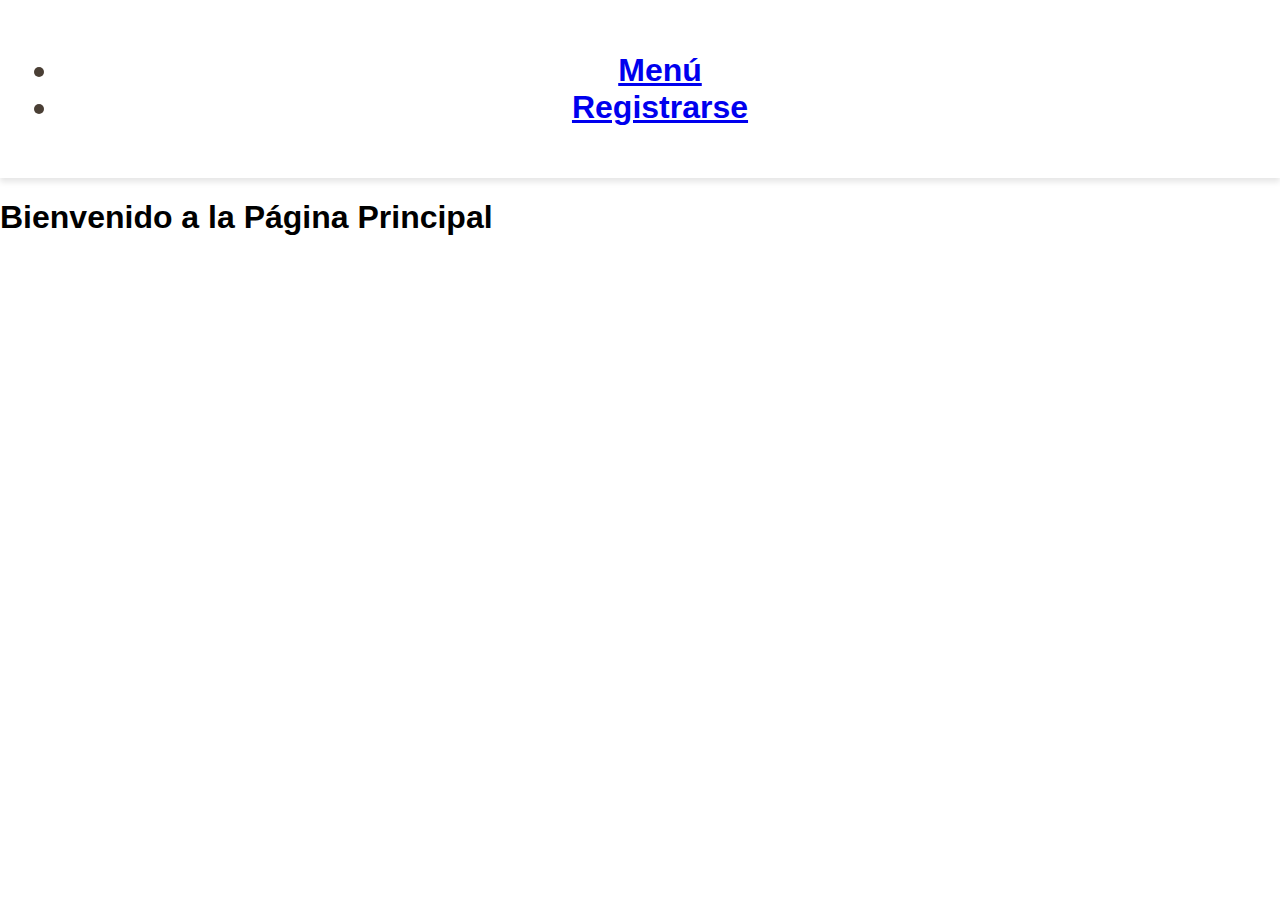
<file: index.html>
<!DOCTYPE html>
<html lang="es">
<head>
    <meta charset="UTF-8">
    <meta name="viewport" content="width=device-width, initial-scale=1.0">
    <title>Página Principal</title>
    <link rel="stylesheet" href="styles.css">
</head>
<body>
    <header>
        <nav>
            <ul>
                <li><a href="menu.html">Menú</a></li>
                <li><a href="register.html">Registrarse</a></li>
            </ul>
        </nav>
    </header>
    
    <div class="container">
        <h1>Bienvenido a la Página Principal</h1>
    </div>
</body>
</html>
</file>
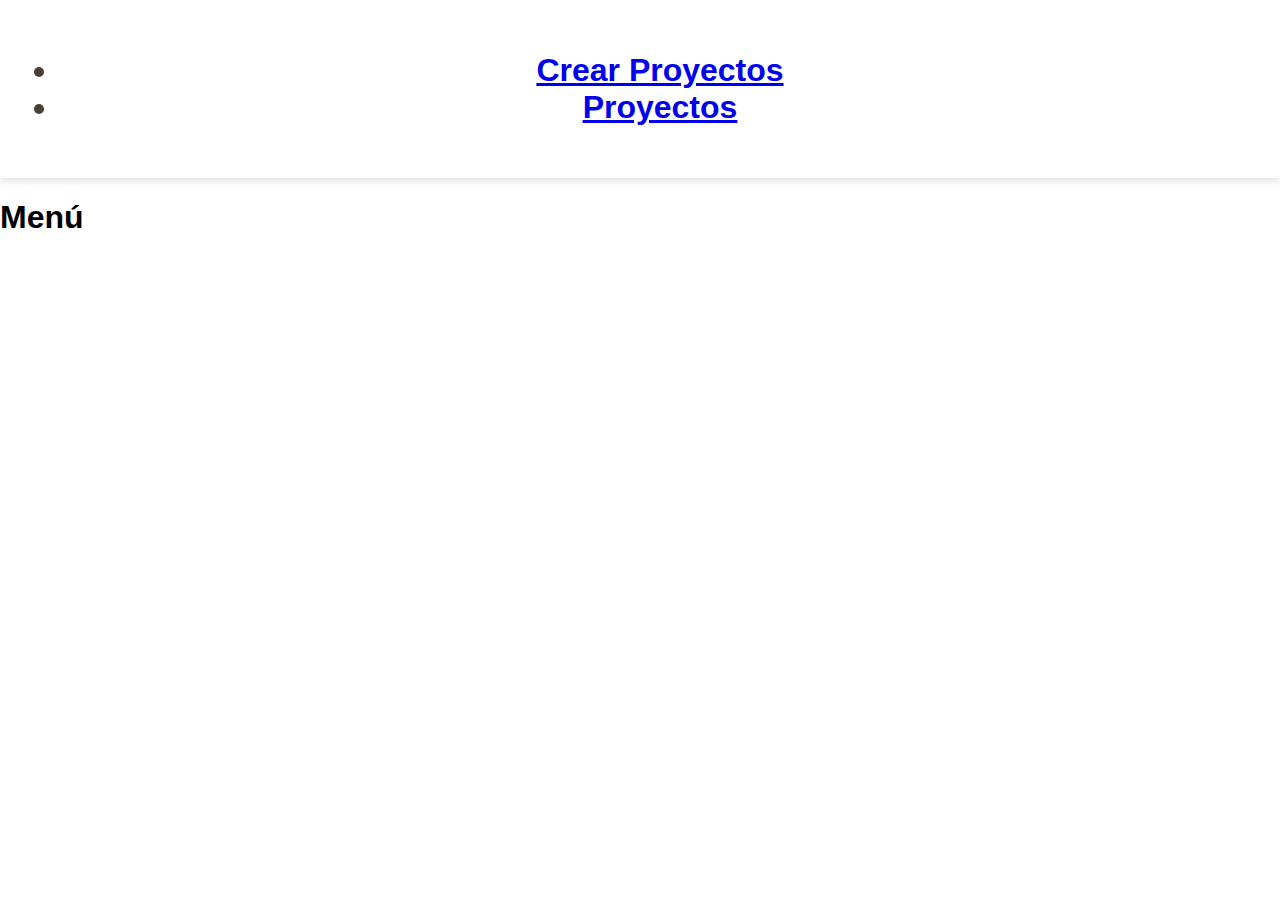
<file: menu.html>
<!DOCTYPE html>
<html lang="es">
<head>
    <meta charset="UTF-8">
    <meta name="viewport" content="width=device-width, initial-scale=1.0">
    <title>Menú</title>
    <link rel="stylesheet" href="styles.css">
</head>
<body>
    <header>
        <nav>
            <ul>
                <li><a href="crear_proyectos.html">Crear Proyectos</a></li>
                <li><a href="proyectos.html">Proyectos</a></li>
            </ul>
        </nav>
    </header>
    
    <div class="container">
        <h1>Menú</h1>
    </div>
</body>
</html>
</file>
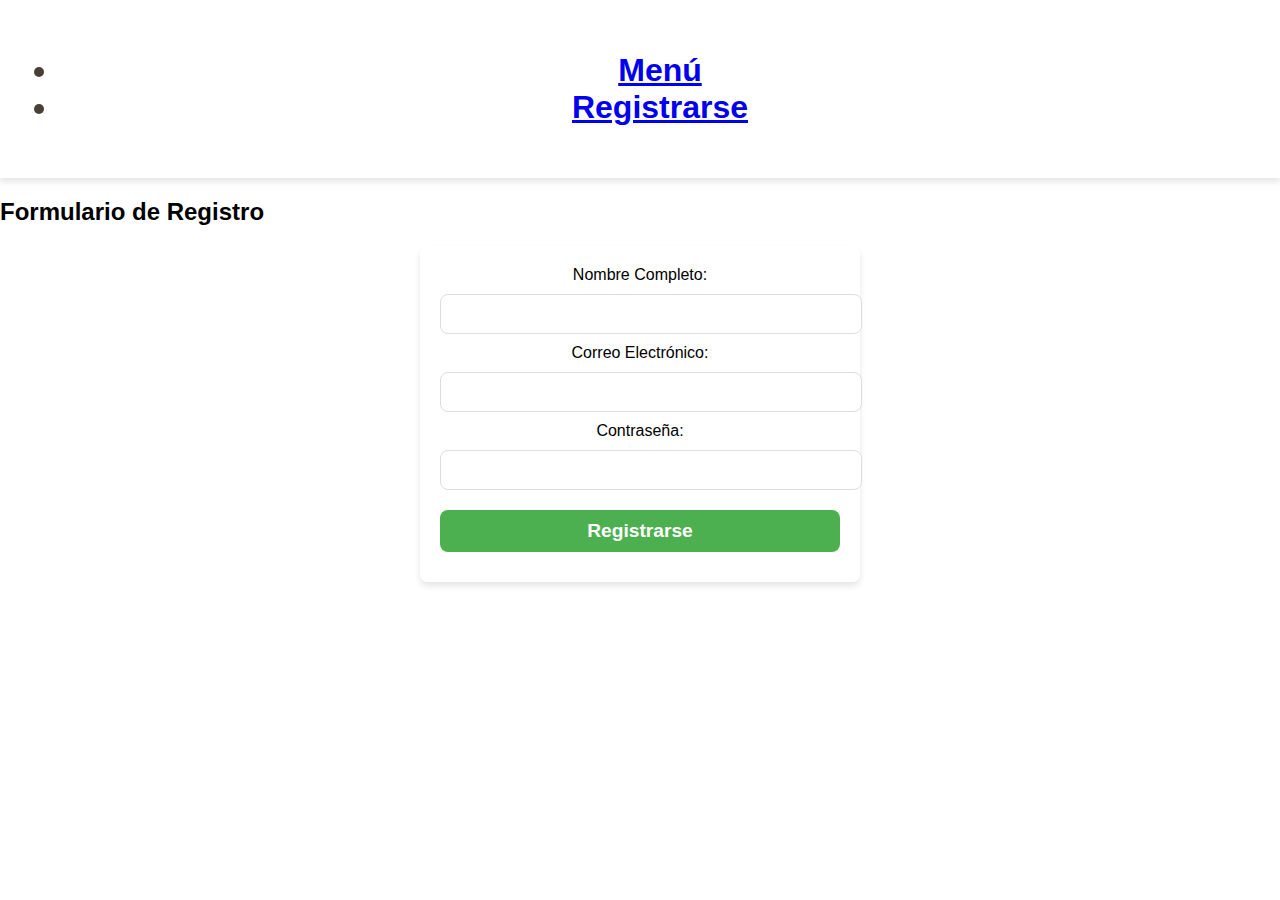
<file: register.html>
<!DOCTYPE html>
<html lang="es">
<head>
    <meta charset="UTF-8">
    <meta name="viewport" content="width=device-width, initial-scale=1.0">
    <title>Registro</title>
    <link rel="stylesheet" href="styles.css">
</head>
<body>
    <header>
        <nav>
            <ul>
                <li><a href="menu.html">Menú</a></li>
                <li><a href="register.html">Registrarse</a></li>
            </ul>
        </nav>
    </header>
    
    <div class="container">
        <h2>Formulario de Registro</h2>
        <form action="register.php" method="POST">
            <label for="name">Nombre Completo:</label>
            <input type="text" id="name" name="name" required>
            
            <label for="email">Correo Electrónico:</label>
            <input type="email" id="email" name="email" required>
            
            <label for="password">Contraseña:</label>
            <input type="password" id="password" name="password" required>
            
            <button type="submit">Registrarse</button>
        </form>
    </div>
</body>
</html>
</file>
<file: styles.css>
body {
    margin: 0;
    padding: 0;
    font-family: Arial, sans-serif;
    background-image: url('https://t3.ftcdn.net/jpg/05/27/32/40/360_F_527324012_FgDFJVlvGDa2ogfoTpOTc1ozlgoYrfor.jpg');
    background-size: cover;
    background-attachment: fixed;
    background-repeat: no-repeat;
}

/* Header Section */
header {
    text-align: center;
    padding: 20px;
    background-color: rgba(255, 255, 255, 0.8);
    font-size: 2rem;
    font-weight: bold;
    color: #4a3f35;
    box-shadow: 0px 4px 6px rgba(0, 0, 0, 0.1);
}

/* Kanban Board Layout */
#project-list {
    display: flex;
    flex-direction: column;
    align-items: center;
    margin: 20px auto;
}

#project-list .kanban-item {
    width: 80%;
    margin: 10px 0;
    padding: 15px;
    background-color: #f8f8f8;
    border-left: 8px solid #4CAF50;
    font-size: 1.2rem;
    text-align: left;
    box-shadow: 0px 4px 6px rgba(0, 0, 0, 0.1);
    border-radius: 8px;
}

/* Sticky Notes for Tasks */
.sticky-note {
    width: 40%;
    margin: 20px;
    padding: 15px;
    display: inline-block;
    background-color: #fffb84;
    text-align: center;
    font-family: 'Courier New', Courier, monospace;
    color: #333;
    box-shadow: 0px 4px 6px rgba(0, 0, 0, 0.1);
    border-radius: 8px;
}

/* Save and Exit Buttons */
button {
    display: inline-block;
    margin-top: 15px;
    padding: 10px 15px;
    font-size: 1rem;
    font-weight: bold;
    border: none;
    border-radius: 8px;
    cursor: pointer;
    transition: all 0.3s ease;
}

.save-button {
    background-image: url('https://cdn2.vectorstock.com/i/1000x1000/66/36/save-button-vector-12486636.jpg');
    background-size: contain;
    background-repeat: no-repeat;
    background-position: center left;
    padding-left: 60px;
    background-color: #4CAF50;
    color: #fff;
}

.exit-button {
    background-image: url('https://e7.pngegg.com/pngimages/311/926/png-clipart-button-computer-icons-exit-angle-rectangle.png');
    background-size: contain;
    background-repeat: no-repeat;
    background-position: center left;
    padding-left: 60px;
    background-color: #F44336;
    color: #fff;
}

button:hover {
    transform: scale(1.05);
}

/* Form Section Styling */
form {
    background-color: rgba(255, 255, 255, 0.95);
    padding: 20px;
    border-radius: 8px;
    box-shadow: 0px 4px 6px rgba(0, 0, 0, 0.1);
    max-width: 400px;
    margin: 20px auto;
    text-align: center;
}

form input {
    width: 100%;
    padding: 10px;
    margin: 10px 0;
    font-size: 1rem;
    border: 1px solid #ddd;
    border-radius: 8px;
}

form button {
    width: 100%;
    padding: 10px;
    margin: 10px 0;
    font-size: 1.2rem;
    font-weight: bold;
    background-color: #4CAF50;
    color: white;
    border: none;
    border-radius: 8px;
    cursor: pointer;
}

form button:hover {
    background-color: #45a049;
}

/* Main Menu Section */
.main-menu {
    display: flex;
    justify-content: space-around;
    align-items: center;
    margin: 20px 0;
}

.main-menu .menu-option {
    text-align: center;
    width: 120px;
    padding: 10px;
    background-color: #f8f8f8;
    border-radius: 8px;
    box-shadow: 0px 4px 6px rgba(0, 0, 0, 0.1);
    font-size: 1rem;
    color: #333;
}

.main-menu .menu-option:hover {
    background-color: #e8e8e8;
    cursor: pointer;
}
</file>
